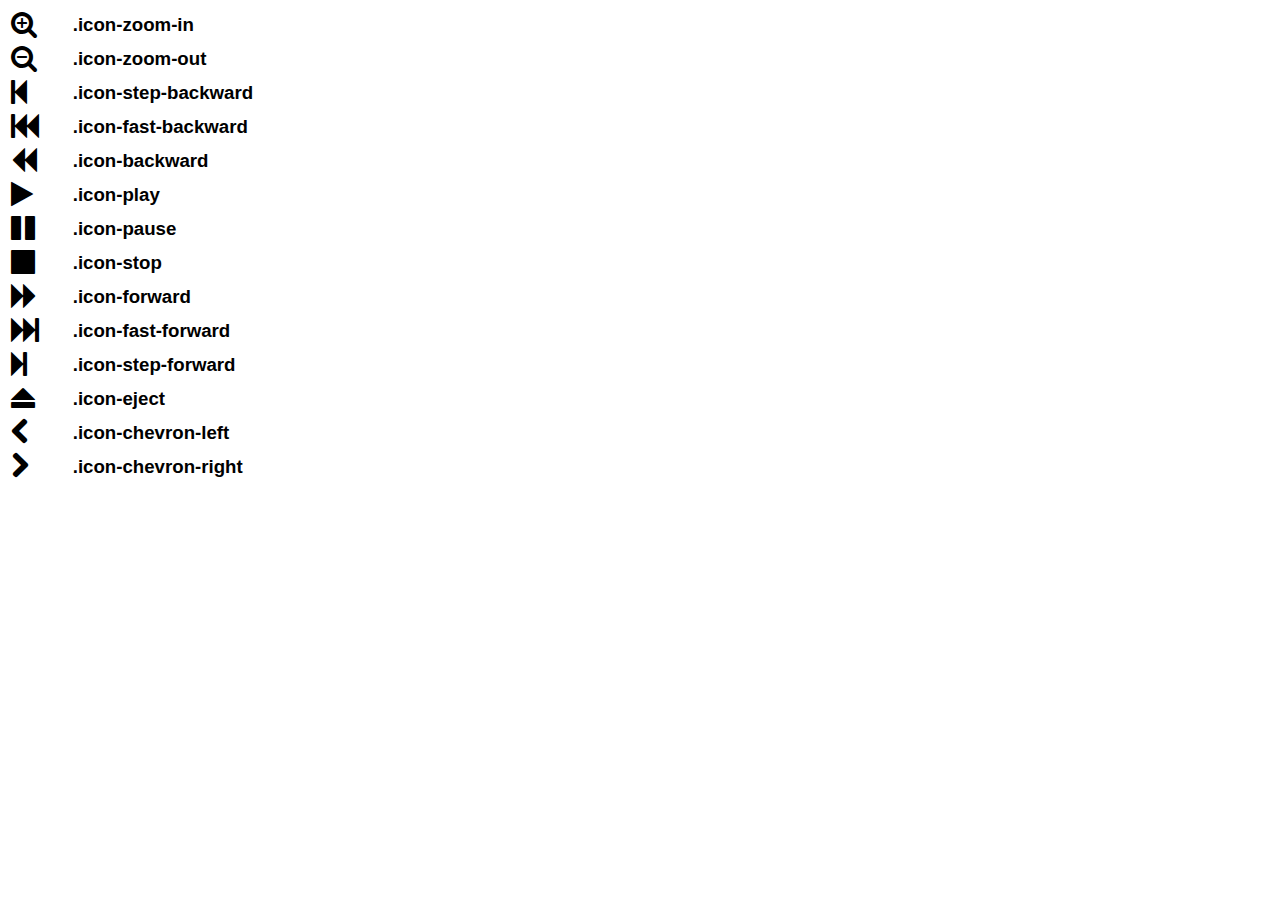
<file: stylesheets/icons/icon-reference.html>
<!DOCTYPE html>
<html lang="en">
<head>
	<meta charset="utf-8" />
	<title>HTML5 boilerplate—all you really need…</title>
	<link rel="stylesheet" type="text/css" href="fontawesome.css" />
	<style type="text/css">
	body {
		font-family: Helvetica Neue, Helvetica, Arial, Sans-Serif;
	}
	table {
		border: 0;
		font-size: 14pt;
		font-weight: bold;
		width: 400px;
	}
	table i {
		font-size: 21pt;
		font-weight: normal;
	}
	table td {
		padding: 3px;
	}
	</style>
	<!--[if IE]>
		<script src="http://html5shiv.googlecode.com/svn/trunk/html5.js"></script>
	<![endif]-->
</head>

<body id="home">
	<table cellpadding="0" cellspacing="0"><tr><td><i class="icon-zoom-in"></i></td><td>.icon-zoom-in</td></tr><tr><td><i class="icon-zoom-out"></i></td><td>.icon-zoom-out</td></tr><tr><td><i class="icon-step-backward"></i></td><td>.icon-step-backward</td></tr><tr><td><i class="icon-fast-backward"></i></td><td>.icon-fast-backward</td></tr><tr><td><i class="icon-backward"></i></td><td>.icon-backward</td></tr><tr><td><i class="icon-play"></i></td><td>.icon-play</td></tr><tr><td><i class="icon-pause"></i></td><td>.icon-pause</td></tr><tr><td><i class="icon-stop"></i></td><td>.icon-stop</td></tr><tr><td><i class="icon-forward"></i></td><td>.icon-forward</td></tr><tr><td><i class="icon-fast-forward"></i></td><td>.icon-fast-forward</td></tr><tr><td><i class="icon-step-forward"></i></td><td>.icon-step-forward</td></tr><tr><td><i class="icon-eject"></i></td><td>.icon-eject</td></tr><tr><td><i class="icon-chevron-left"></i></td><td>.icon-chevron-left</td></tr><tr><td><i class="icon-chevron-right"></i></td><td>.icon-chevron-right</td></tr></table></body></html>
</file>
